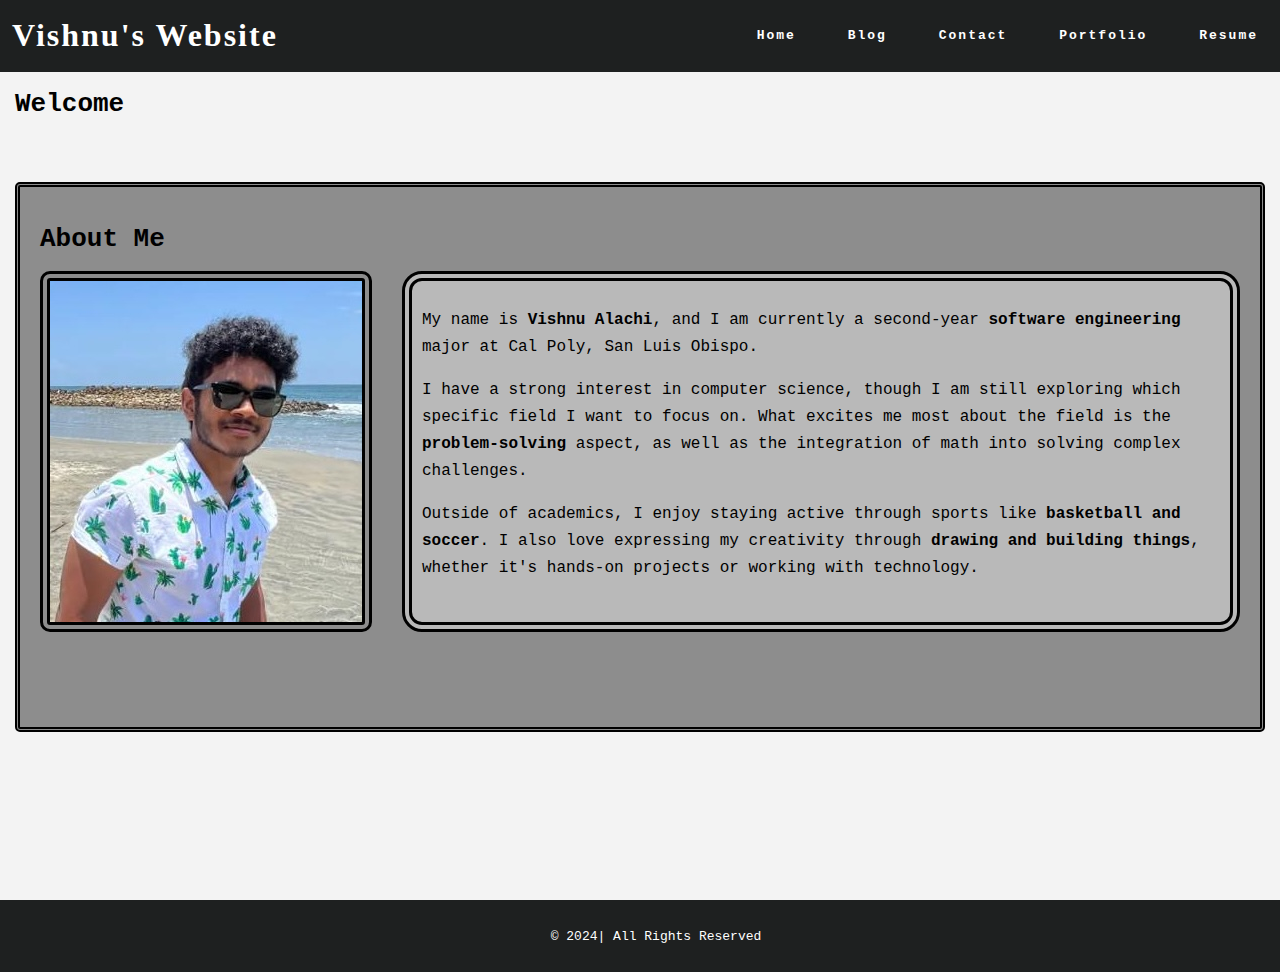
<file: index.html>
<!DOCTYPE html>
<html>
    <head>
        <title>Vishnu's Website</title>
        <link rel="stylesheet" href="styles (1).css" />
    </head>
  <body>
    <div class = "content">
    <nav Class = "navbar">
        <h1 class = "logo">
            <a href = "index.html">
                Vishnu's Website
                <!-- add drawing -->
            </a>
        </h1>
        <ul class = "nav_list">
            <li><a href = "index.html">Home</a></li>
            <li><a href = "blog.html">Blog</a></li>
            <li><a href = "contact.html">Contact</a></li>
            <li><a href = "portfolio.html">Portfolio</a></li>
            <li><a href = "resume.html">Resume</a></li>

        </ul>

    </nav>
    <main>
        <div>
            <h1>Welcome</h1>
            <br>
            
            <div class = "about_me">
                <h1>About Me</h1>
                <div class = "container">
                <img class = "image" src="image1.jpg">
                <div class = "about_me_text">
                <p>
                    My name is <strong>Vishnu Alachi</strong>, and I am currently a second-year <strong>software engineering</strong> major at Cal Poly, San Luis Obispo. </p>
                <p> I have a strong interest in computer science, though I am still exploring which specific field I want to focus on.
                    What excites me most about the field is the <strong>problem-solving</strong> aspect, as well as the integration of math into solving 
                    complex challenges.
                </p>
                </p>
                <p>
                    Outside of academics, I enjoy staying active through sports like <strong>basketball and soccer</strong>. I also love expressing my 
                    creativity through <strong>drawing and building things</strong>, whether it's hands-on projects or working with technology. 
                </p>
                </div>
                </div>
            
            </div>
    </main>
    </div>
    <footer class = "footer">© 2024 <Vishnu's Website> | All Rights Reserved</footer>
  </body>
</html>
</file>
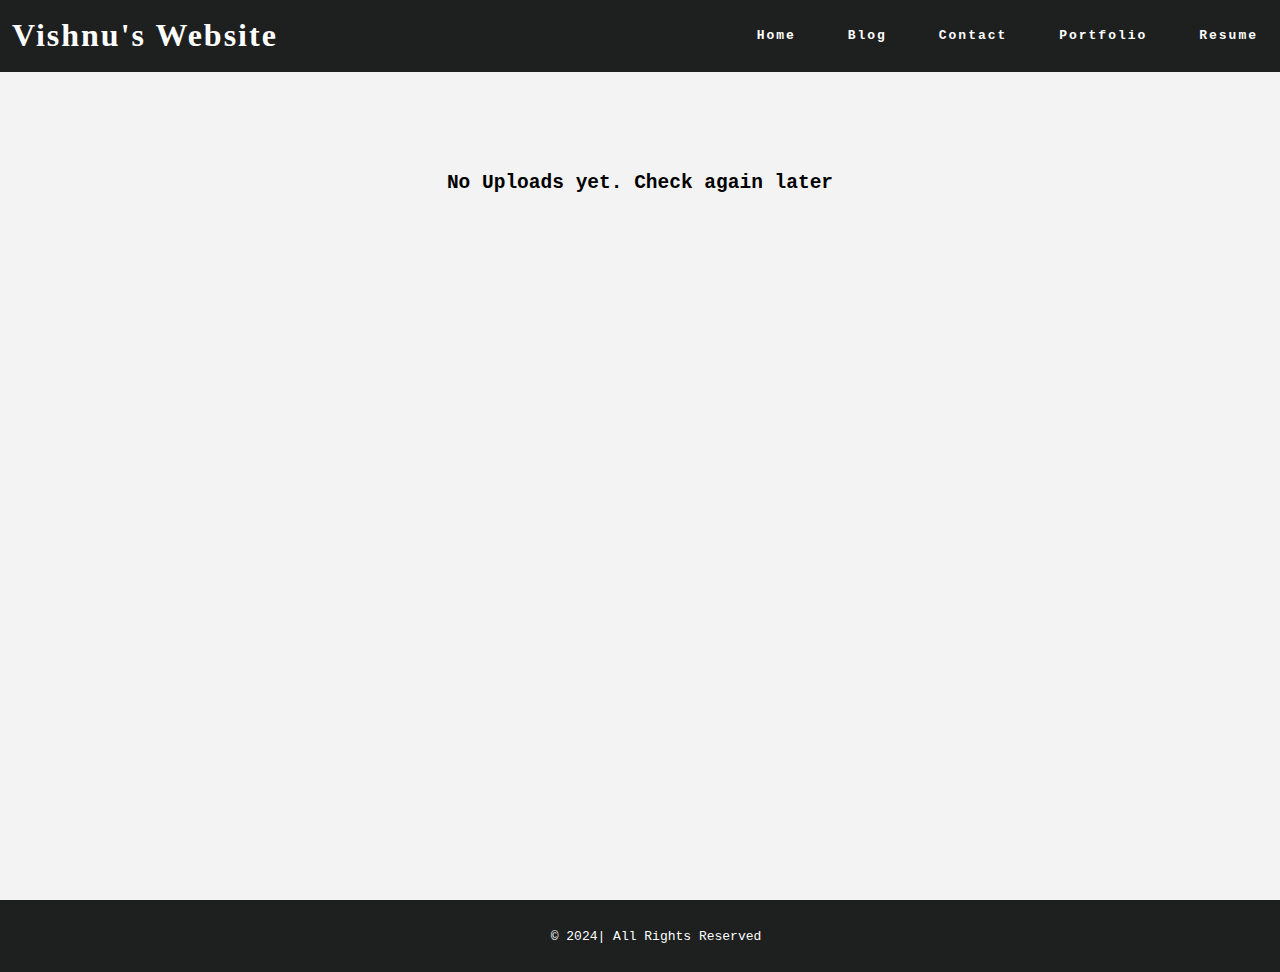
<file: blog.html>
<!DOCTYPE html>
<html>
    <head>
        <title>Vishnu's Website</title>
        <link rel="stylesheet" href="styles (1).css" />
    </head>
  <body>
    <div class = "content">
    <nav Class = "navbar">
        <h1 class = "logo">
            <a href = "index.html">
                Vishnu's Website
                <!-- add drawing -->
            </a>
        </h1>
        <ul class = "nav_list">
            <li><a href = "index.html">Home</a></li>
            <li><a href = "blog.html">Blog</a></li>
            <li><a href = "contact.html">Contact</a></li>
            <li><a href = "portfolio.html">Portfolio</a></li>
            <li><a href = "resume.html">Resume</a></li>

        </ul>

    </nav>
    <main>
        <h2 class = "blog">No Uploads yet. Check again later</h2>
    </main>
    </div>
    <footer class = "footer">© 2024 <Vishnu's Website> | All Rights Reserved</footer>
  </body>
</html>
</file>
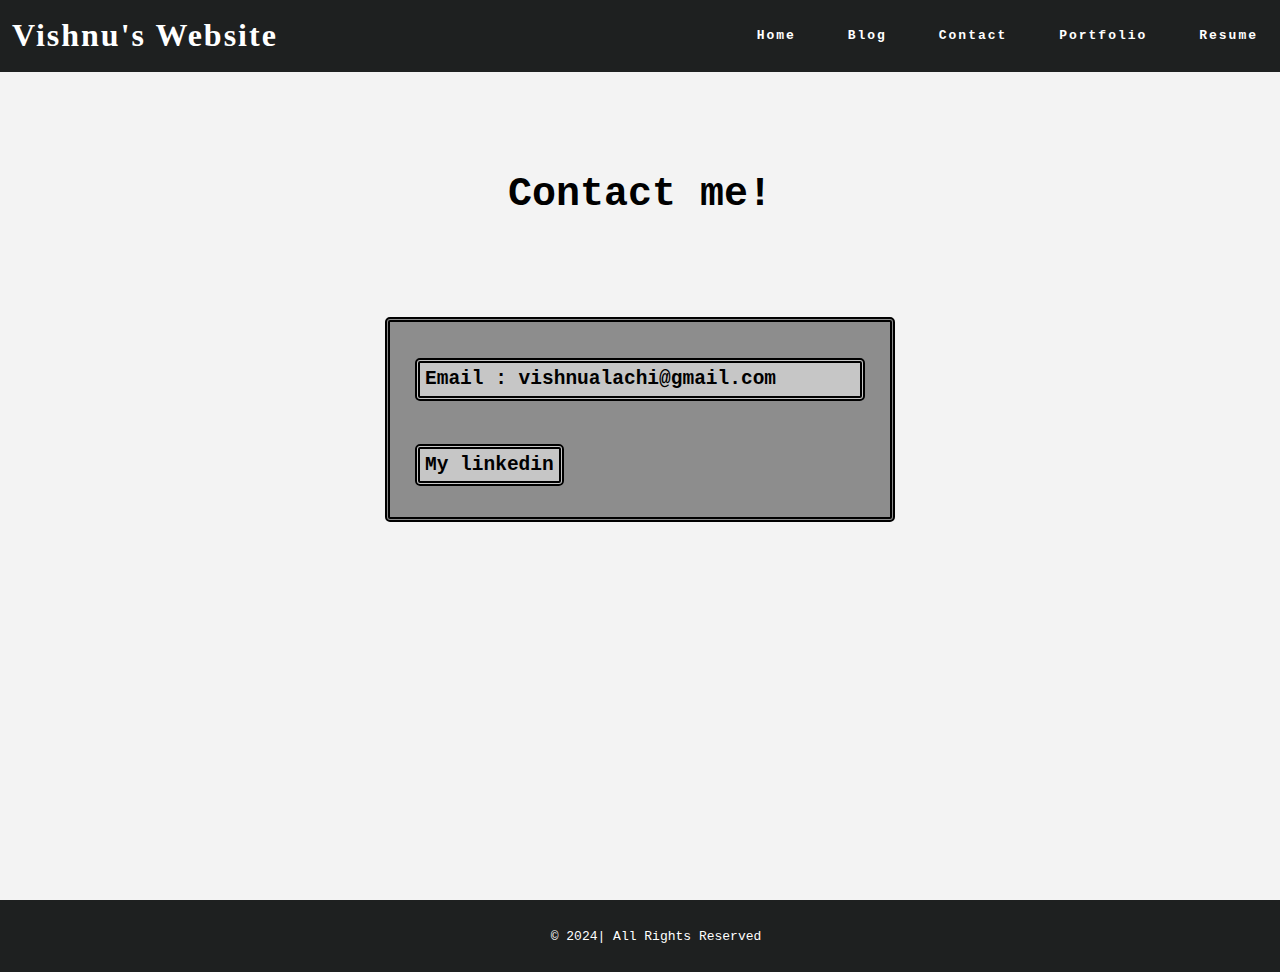
<file: contact.html>
<!DOCTYPE html>
<html>
    <head>
        <title>Vishnu's Website</title>
        <link rel="stylesheet" href="styles (1).css" />
    </head>
  <body>
    <div class = "content">
    <nav Class = "navbar">
        <h1 class = "logo">
            <a href = "index.html">
                Vishnu's Website
                <!-- add drawing -->
            </a>
        </h1>
        <ul class = "nav_list">
            <li><a href = "index.html">Home</a></li>
            <li><a href = "blog.html">Blog</a></li>
            <li><a href = "contact.html">Contact</a></li>
            <li><a href = "portfolio.html">Portfolio</a></li>
            <li><a href = "resume.html">Resume</a></li>

        </ul>

    </nav>
    <main>
        <div>
            <h1 class = "contact">Contact me!</h1>

            <div class = "contact_me">
                <h2 class = "email">Email : vishnualachi@gmail.com</h2>
                <h2><a class = "linkedin" href = "https://www.linkedin.com/in/vishnu-alachi/" target="_blank">My linkedin</a></h2>
            </div>
        </div>
    </main>
    </div>
    <footer class = "footer">© 2024 <Vishnu's Website> | All Rights Reserved</footer>
  </body>
</html>
</file>
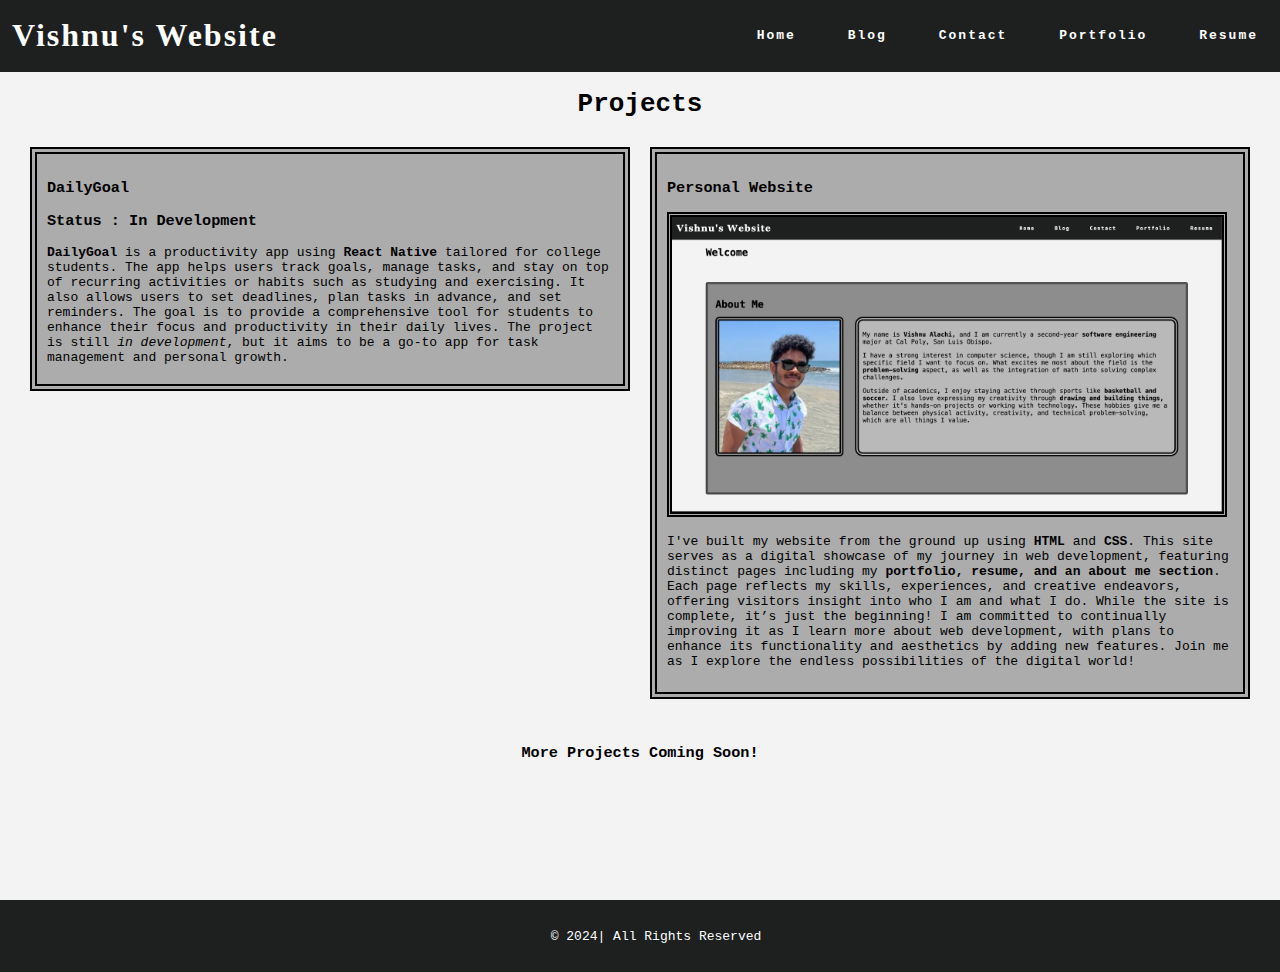
<file: portfolio.html>
<!DOCTYPE html>
<html>
    <head>
        <title>Vishnu's Website</title>
        <link rel="stylesheet" href="styles (1).css" />
    </head>
  <body>
    <div class = "content">
    <nav Class = "navbar">
        <h1 class = "logo">
            <a href = "index.html">
                Vishnu's Website
            </a>
        </h1>
        <ul class = "nav_list">
            <li><a href = "index.html">Home</a></li>
            <li><a href = "blog.html">Blog</a></li>
            <li><a href = "contact.html">Contact</a></li>
            <li><a href = "portfolio.html">Portfolio</a></li>
            <li><a href = "resume.html">Resume</a></li>

        </ul>

    </nav>
    <main>
        <h1>Projects</h1>
        <div class = "projects">
            
            <div class = "DailyGoal">
                <h3>DailyGoal</h3>
                <div class = "DailyGoal_Project_Status">
                    <h3>Status : In Development</h3>
                    <div class = "project_details">
                    <p>
                        <strong>DailyGoal</strong> is a productivity app using  <strong>React Native </strong>tailored for college students. The app helps users track goals, manage tasks, and stay on top of recurring activities or habits such as studying and exercising. It also allows users to set deadlines, plan tasks in advance, and set reminders. The goal is to provide a comprehensive tool for students to enhance their focus and productivity in their daily lives. The project is still <em> in development</em>, but it aims to be a go-to app for task management and personal growth.
                    </p>
                    </div>
                </div>
            </div>
            <div class = "Personal_Website">
                <h3>Personal Website</h3>
                <div class = "personal_website_Project_status">
                    <img src = "image2.png" alt="image of personal website" class = "website_image">
                </div>
                <div class = "about_website">
                    <p>
                    I've built my website from the ground up using <strong>HTML</strong> and <strong>CSS</strong>. This site serves as a digital showcase of my journey in web development, featuring distinct pages including my <Strong>portfolio, resume, and an about me section</Strong>. Each page reflects my skills, experiences, and creative endeavors, offering visitors insight into who I am and what I do.

While the site is complete, it’s just the beginning! I am committed to continually improving it as I learn more about web development, with plans to enhance its functionality and aesthetics by adding new features. Join me as I explore the endless possibilities of the digital world!
                    </p>
                </div>
            </div>
        </div>
        <div class = "More_Projects">
            <h3>More Projects Coming Soon!</h3>
        </div>
        

    </main>
    </div>
    <footer class = "footer">© 2024 <Vishnu's Website> | All Rights Reserved</footer>
  </body>
</html>
</file>
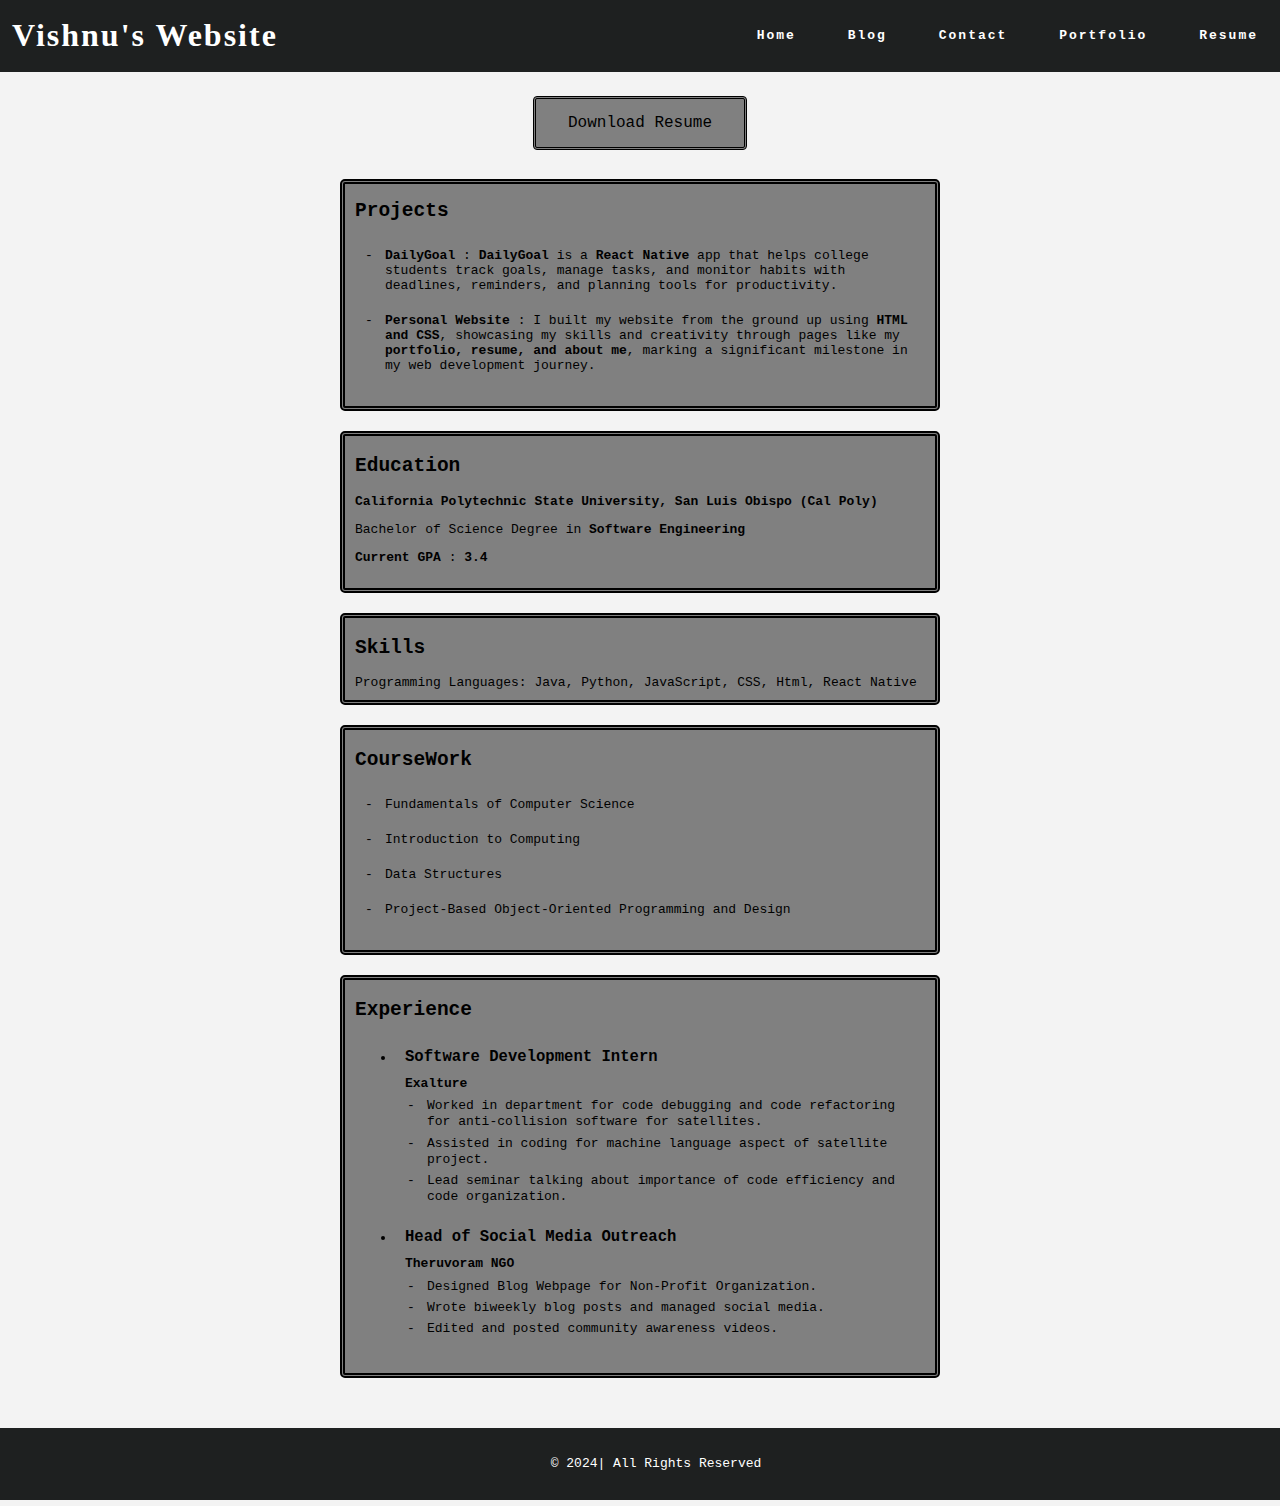
<file: resume.html>
<!DOCTYPE html>
<html>
    <head>
        <title>Vishnu's Website</title>
        <link rel="stylesheet" href="styles (1).css" />
    </head>
  <body>
    <div class = "content">
    <nav Class = "navbar">
        <h1 class = "logo">
            <a href = "index.html">
                Vishnu's Website
            </a>
        </h1>
        <ul class = "nav_list">
            <li><a href = "index.html">Home</a></li>
            <li><a href = "blog.html">Blog</a></li>
            <li><a href = "contact.html">Contact</a></li>
            <li><a href = "portfolio.html">Portfolio</a></li>
            <li><a href = "resume.html">Resume</a></li>

        </ul>

    </nav>
    <main>
        <div class = "download">
        <a class = "download_button" href="image1.jpg" download >Download Resume</a>
        </div>
        <div class = "resume"></div>
        <section class = "section">
            <a class = "portfolio" href = "portfolio.html">
            <div class = "Portfolio">
            <h2>Projects</h2>

            <div>
                <ul class = "portfolio">
                    <li><strong>DailyGoal</strong> : <strong>DailyGoal</strong> is a <strong>React Native</strong> app that helps college students track goals, manage tasks, and monitor habits with deadlines, reminders, and planning tools for productivity.</li>
                    <li><strong>Personal Website </strong>: I built my website from the ground up using <strong>HTML and CSS</strong>, showcasing my skills and creativity through pages like my <strong>portfolio, resume, and about me</strong>, marking a significant milestone in my web development journey.</li>
                </ul>
            </div>
            </div>

        </a>
        </section>
        <section class = "section">
            <a class = "Education" href = "https://www.calpoly.edu/major/software-engineering" target="_blank">
            <div class  = "education">
            <h2>Education</h2>
            <div>
                <p>
                <strong>California Polytechnic State University, San Luis Obispo (Cal Poly) </strong>
                </p>
                <p>
                Bachelor of Science Degree in <strong>Software Engineering</strong>
                </p>
                <p>
                <strong>Current GPA</strong> : <strong>3.4</strong>	
                </p>
            </div>
            </div>
        </a>
        </section>
        <section class = "section">
            <div class = "skills">
            <h2>Skills</h2>
            <div>
                Programming Languages:  Java, Python, JavaScript, CSS, Html, React Native
            </div>
            </div>

        </section>
        <section class = "section">
            <div class= "Coursework">
            <h2>CourseWork</h2>
            <ul class = "coursework">
                <li class = "coursework">Fundamentals of Computer Science</li>
                <li class = "coursework">Introduction to Computing</li>
                <li class = "coursework">Data Structures</li>
                <li class = "coursework">Project-Based Object-Oriented Programming and Design</li>
            </ul>
            </div>

        </section>
        
        <section class = "section">
            <div class = "Experience">
            <h2>Experience</h2>
            <div>
                <ul class = "experience">
                    <li>
                        <h4>Software Development Intern </h4>
                        <h5>Exalture</h5>
                        <ul id = "experience" >
                            <li>Worked in department for code debugging and code refactoring for anti-collision software for satellites. </li>
                            <li>Assisted in coding for machine language aspect of satellite project. </li>
                            <li>Lead seminar talking about importance of code efficiency and code organization. </li>

                        </ul>
                        
                    </li>
                    <li>
                        <h4>Head of Social Media Outreach</h4>
                            <h5>Theruvoram NGO </h5>
                        <ul id = "experience" >
                            <li>Designed Blog Webpage for Non-Profit Organization. </li>
                            <li>Wrote biweekly blog posts and managed social media. </li>
                            <li>Edited and posted community awareness videos. </li>

                        </ul>


                    </li>
                </ul>
            </div>
            </div>

        </section>
    </main>
    </div>
    <footer class = "footer">© 2024 <Vishnu's Website> | All Rights Reserved</footer>
  </body>
</html>
</file>
<file: styles (1).css>
:root {
  /* variables */
  --cg-black: rgb(30, 32, 32);
  --cg-blue: rgb(36, 94, 255);
  --cg-grey: rgb(243, 243, 243);
  --cg-white: rgb(255, 255, 255);
}

html {
  height: 100%;
}

body {
  background: var(--cg-grey);
  position: relative;
  min-height: 100vh;
  padding: 0;
  margin: 0;
  font-family: monospace;
  height: 100%;
}

.about_me{
  background-color: aquamarine;
  padding-left: 5px;
  padding-right: 5px;
}



.content{
  flex-grow: 1;
  display: flex;
  flex-direction: column;
  min-height: 100vh;
}

/* CSS for navigation */
.navbar {
  position: -webkit-sticky;
  position: sticky;
  top: 0;
  width: 100%;
  height: 7%;
  z-index: 10;

  display: flex;
  justify-content:space-between;
  align-items: center;
  text-align: center;

  background-color: var(--cg-black);
  color: var(--cg-white);
  padding: 0px 0px;
}

.navbar li{
  display: inline;
  
  

}
.logo{
  display: flex;
  align-items: center;
}



.nav-list {
  display: flex;
  flex-direction: row;
  position: relative;
  right: 30px;
  list-style: none;
  justify-content:left;
}

.nav-list li {
  padding-left: 40px;
  padding-right: 40px;
}

.navbar a {
  color: var(--cg-white);
  font-weight: bold;
  margin: 0 12px;
  text-decoration: none;
  letter-spacing: 2px;

  font-family: monospace;
}

.navbar a:hover {
  color: var(--cg-blue);
  text-decoration: underline;
}

.navbar a:active {
  color: var(--cg-blue);
}

.logo a {
  font-family: Georgia;
}

.logo a:hover {
  text-decoration: None;
}

main {
  padding: 0 20px 40px 20px;
  display: flex;
  flex-direction: column;
  justify-content: center;
  align-items: center;
}


.page-title {
  display: flex;
  justify-content: center;
  font-size: 40px;
  font-family: Georgia;
}



.project {
  display: flex;
  flex-direction: row;
  max-width: 100%;
  margin: 1em 0 2em 0;
}

.item-link {
  width: 70%;

}

.project-image {
  object-fit: cover;
  width: 100%;
  height: 500px;
  flex-basis: 50px;
  flex-grow: 2;


}

.project-details {
  display: flex;
  background-color: var(--cg-white);
  width: 30%;
  height: 500px;
  flex-shrink: 1;
  padding: 0 20px;
  margin: 0px;
  line-height: 1.5;
  overflow: scroll;

  flex-direction: column;
  text-align: center;
  justify-content: center;

}

.website_image{
  width: 550px;
  border: double 5px black;
}

.project-details a {
  color: var(--cg-black);
  text-decoration: none;
  font-weight: bold;
  letter-spacing: 1px;
}

.project-details a:hover {
  color: var(--cg-blue);
  text-decoration: underline;
}

.project-details {
  font-weight: lighter;
}

.project-name {
  font-weight: bold;
  font-size: 20px;
}




.about_me {
  margin-top: 30px;
  align-items: center;
  justify-content: space-between;
  padding: 20px;
  background-color: #8d8d8d;
  border: 5px double #000000;
  border-radius: 5px;
  height: 500px;
  width: 1200px
}

.image{
  border: double black;
  border-radius: 10px;
  border-width: 10px;
}

.about-text {
  flex: 1;
  margin-left: 20px;
}

.container{
  display:flex;
  gap:30px;
}

.about_me_text{
  border-style: double;
  border-radius: 20px;
  border-width: 10px;
  padding: 10px;
  font-size:large;
  background-color: rgb(185, 185, 185);
  line-height: 27px;
}


.about-text h2 {
  font-size: 24px;
  margin-bottom: 10px;
}

.about-text p {
  font-size: 16px;
  line-height: 1.5;
}



.button {
  background-color: var(--cg-black);
  border: none;
  color: var(--cg-white);

  font-family: monospace;

  padding: 5px 7px;
  text-align: center;

  border-radius: 2px;
}

.button:hover {
  background-color: var(--cg-blue);
}

.resume h2 {
  font-family: Georgia;
}


label {
  display: block;
  margin-bottom: 8px;
  font-family: Georgia;
  font-weight: bold;
}

input[type="text"],
input[type="email"],
textarea {
  width: 100%;
  padding: 10px;
  margin-bottom: 15px;
  border: 1px solid #ccc;
  border-radius: 4px;
  font-size: 16px;
  resize: none;
}


form {
  width: 500px;
  margin: 0 auto;
}



.footer {
  display: flex;
  justify-content: center;
  align-items: center;
  background-color: var(--cg-black);
  color: var(--cg-white);
  bottom: 0;
  width: 100%;
  height: 2.5rem;
  text-align: center;
  margin-top: auto;
  padding: 1rem;

}



.DailyGoal{
  flex: 1;
  border: 7px;
  border-style: double;
  padding: 10px;
  margin: 10px;
  height:210px;
  background-color: #acacac;
}
.Personal_Website{
  flex: 1;
  border: 7px;
  border-style: double;
  padding: 10px;
  margin: 10px;
  background-color: #acacac;
}

.contact{
  margin-top: 100px;
  text-align: center;
  font-size:40px;
}

.contact_me{
  margin-top: 100px;
  padding-top: 20px;
  padding-bottom : 25px;
  padding-left: 25px;
  padding-right: 25px;
  border: double 5px black;
  border-radius: 5px;
  background-color: #8d8d8d;
  height: 150px;
  width: 450px;
  flex-direction: column;
  display: flex;
  gap: 20px;

}
.linkedin{
  flex: 1;
  color: inherit; 
  text-decoration: none; 
  padding: 5px;
  border: double 5px black;
  border-radius: 5px;
  background-color: #c6c6c6;
}

.email{
  flex: 1;
  color: inherit; 
  text-decoration: none; 
  padding: 5px;
  border: double 5px black;
  border-radius: 5px;
  background-color: #c6c6c6;
}

.linkedin:hover{
  background-color: #919191;
}

.projects{
  display:flex;
}

.More_Projects{
  position:static;
  margin-top: 20px;
  top: 100px;
}

.blog{
  margin-top: 100px;
}

.section{
  align-content: left;
  width: 50%;

}

.experience h4{
  margin:0px;
  margin-bottom: 5px;
}

.coursework{
  padding-left: 10px;
  margin-left: 0px;
  list-style-type: none;
}

.coursework li::before {
  content: "-";
  position: absolute;
  left:0;
}

.coursework li {
  position: relative;
  padding-left: 20px;
}

ul li{
  padding:10px;
}

.portfolio{
  padding-left: 10px;
  margin-left: 0px;
  list-style-type: none;
}

.portfolio li::before {
  content: "-";
  position: absolute;
  left:0;
}

.portfolio li {
  position: relative;
  padding-left: 20px;
}

#experience{
  padding-left: 2px;
  margin-left: 0px;
  list-style-type: none;
}

.experience h4{
  padding-bottom: 0px;
  margin-bottom: 0px;
}
.experience h5{
  padding-top: 10px;
  margin-top: 0px;
  margin-bottom: 5px;

}

#experience li::before {
  content: "-";
  position: absolute;
  left:0;
}

#experience li {
  position: relative;
  padding-left: 20px;
  margin-bottom: 0px;
  margin-top: 0px;
  line-height: 1.25;
  padding-top: 2.5px;
  padding-bottom: 2.5px;
}
h4{
  font-size: larger;
}
h5{
  font-size: medium;
}

.experience_heading{
  padding-bottom: 0px;
}

.download_button{
  background-color: gray; 
    color: rgb(0, 0, 0); 
    padding: 15px 32px; 
    text-align: center; 
    text-decoration: none;
    display: inline-block; 
    font-size: 16px; 
    margin: 4px 2px; 
    cursor: pointer; 
    border-radius: 4px; 
    border-style: double;
    border-width: 3px;
    transition: background-color 0.3s; 
}
.download_button:hover {
  background-color: rgb(78, 78, 78); 
}

.download{
  padding-top: 20px;
}

.skills{
  background-color: gray;
  padding: 10px;
  padding-top: 3px;
  border-color: black;
  border-style: double;
  border-radius: 5px;
  border-width: 5px;
  margin:10px;
}
.education{
  background-color: gray;
  padding: 10px;
  padding-top: 3px;
  border-color: black;
  border-style: double;
  border-radius: 5px;
  border-width: 5px;
  margin:10px;
  transition: background-color 0.3s;
  
}
.Coursework{
  background-color: gray;
  padding: 10px;
  padding-top: 3px;
  border-color: black;
  border-style: double;
  border-radius: 5px;
  border-width: 5px;
  margin:10px;
}
.Portfolio{
  background-color: gray;
  margin-top: 1px;
  padding: 10px;
  padding-top: 0px;
  border-color: black;
  border-style: double;
  border-radius: 5px;
  border-width: 5px;
  margin:10px;
  transition: background-color 0.3s;
}
.Experience{
  background-color:gray;
  padding: 10px;
  padding-top: 3px;
  border-color: black;
  border-style: double;
  border-radius: 5px;
  border-width: 5px;
  margin:10px;
}
.portfolio {
    color: inherit; 
    text-decoration: none; 
    
}

.Portfolio:hover{
  background-color: rgb(78, 78, 78)
}

.education:hover{
  background-color: rgb(78, 78, 78); 
}

.Education{
  color: inherit; 
  text-decoration: none; 
}

.slider{
  margin-left: 200px;
}
</file>
